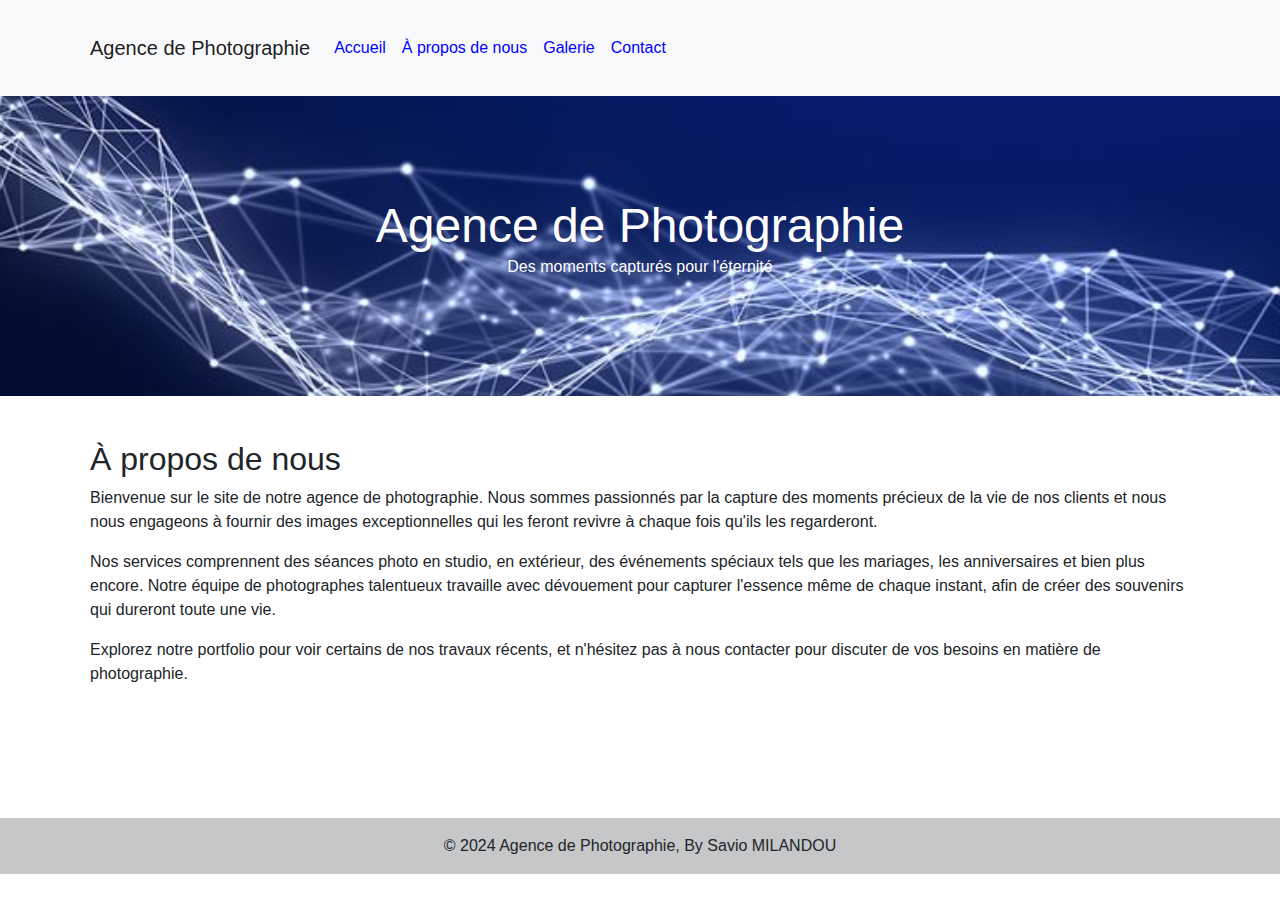
<file: index.html>
<!DOCTYPE html>
<html lang="fr">
<head>
    <meta charset="UTF-8">
    <meta name="viewport" content="width=device-width, initial-scale=1.0">
    <title>Agence de Photographie</title>
    <!-- Lien vers le CSS de Bootstrap -->
    <link rel="stylesheet" href="https://stackpath.bootstrapcdn.com/bootstrap/4.5.2/css/bootstrap.min.css">
    <link rel="stylesheet" href="style.css">
</head>
<body>

<!-- Navbar Bootstrap -->
<nav class="navbar navbar-expand-lg navbar-light bg-light">
  <div class="container">
    <a class="navbar-brand" href="#">Agence de Photographie</a>
    <button class="navbar-toggler" type="button" data-toggle="collapse" data-target="#navbarNav" aria-controls="navbarNav" aria-expanded="false" aria-label="Toggle navigation">
      <span class="navbar-toggler-icon"></span>
    </button>
    <div class="collapse navbar-collapse" id="navbarNav">
      <ul class="navbar-nav">
        <li class="nav-item">
          <a class="nav-link" href="index.html">Accueil</a>
        </li>
        <li class="nav-item">
          <a class="nav-link" href="apropos.html">À propos de nous</a>
        </li>
        <li class="nav-item">
          <a class="nav-link" href="galerie.html">Galerie</a>
        </li>
        <li class="nav-item">
          <a class="nav-link" href="contact.html">Contact</a>
        </li>
      </ul>
    </div>
  </div>
</nav>

<!-- Contenu principal -->
<div class="banner">
    <div class="container">
        <h1>Agence de Photographie</h1>
        <p>Des moments capturés pour l'éternité</p>
    </div>
</div>
<div class="container mt-4">
    <h2>À propos de nous</h2>
    <p>Bienvenue sur le site de notre agence de photographie. Nous sommes passionnés par la capture des moments précieux de la vie de nos clients et nous nous engageons à fournir des images exceptionnelles qui les feront revivre à chaque fois qu'ils les regarderont.</p>
    <p>Nos services comprennent des séances photo en studio, en extérieur, des événements spéciaux tels que les mariages, les anniversaires et bien plus encore. Notre équipe de photographes talentueux travaille avec dévouement pour capturer l'essence même de chaque instant, afin de créer des souvenirs qui dureront toute une vie.</p>
    <p>Explorez notre portfolio pour voir certains de nos travaux récents, et n'hésitez pas à nous contacter pour discuter de vos besoins en matière de photographie.</p>
</div>
 <br><br><br>
<!-- Footer Bootstrap -->
<footer class="bg-light text-center text-lg-start mt-4">
  <div class="text-center p-3" style="background-color: rgba(0, 0, 0, 0.2);">
    © 2024 Agence de Photographie, By Savio MILANDOU
  </div>
</footer>

<!-- Scripts Bootstrap -->
<script src="https://code.jquery.com/jquery-3.5.1.slim.min.js"></script>
<script src="https://cdn.jsdelivr.net/npm/@popperjs/core@2.5.2/dist/umd/popper.min.js"></script>
<script src="https://stackpath.bootstrapcdn.com/bootstrap/4.5.2/js/bootstrap.min.js"></script>
</body>
</html>
</file>
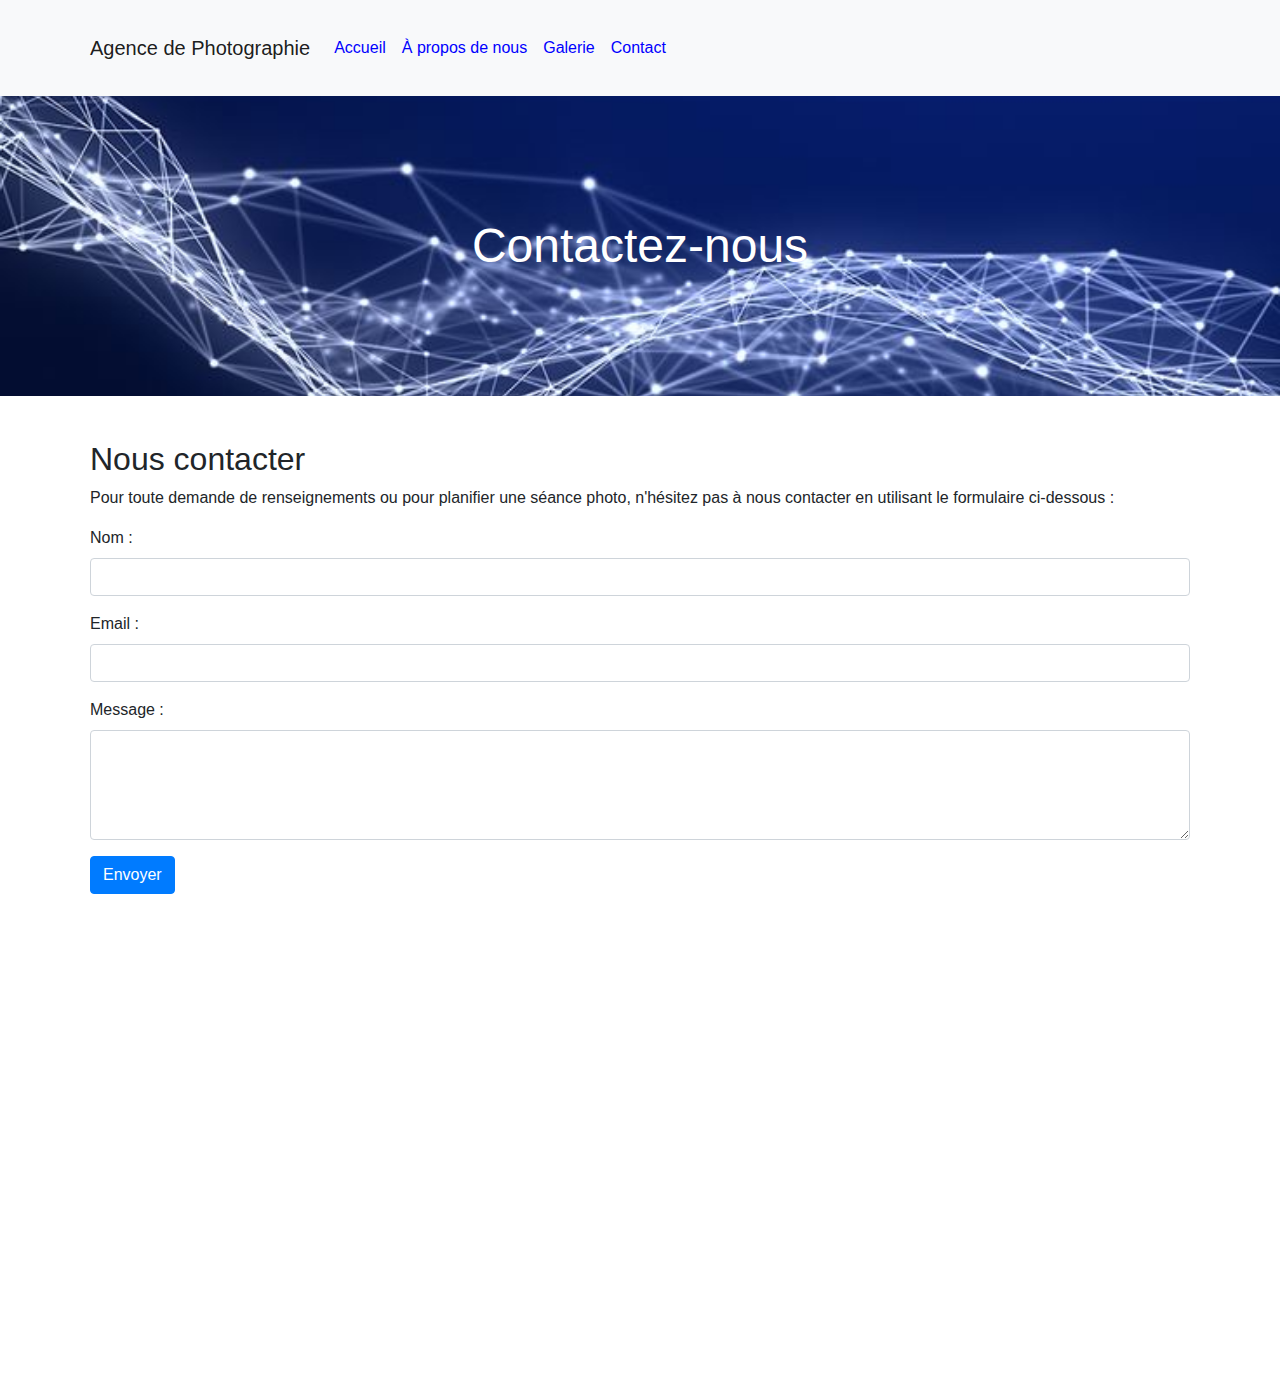
<file: contact.html>
<!DOCTYPE html>
<html lang="fr">
<head>
    <meta charset="UTF-8">
    <meta name="viewport" content="width=device-width, initial-scale=1.0">
    <title>Contactez-nous</title>

    <link rel="stylesheet" href="https://stackpath.bootstrapcdn.com/bootstrap/4.5.2/css/bootstrap.min.css">
    <link rel="stylesheet" href="style.css">
</head>
<body>

<!-- Navbar Bootstrap -->
<nav class="navbar navbar-expand-lg navbar-light bg-light">
  <div class="container">
    <a class="navbar-brand" href="#">Agence de Photographie</a>
    <button class="navbar-toggler" type="button" data-toggle="collapse" data-target="#navbarNav" aria-controls="navbarNav" aria-expanded="false" aria-label="Toggle navigation">
      <span class="navbar-toggler-icon"></span>
    </button>
    <div class="collapse navbar-collapse " id="navbarNav">
      <ul class="navbar-nav text-primary">
        <li class="nav-item">
          <a class="nav-link" href="index.html">Accueil</a>
        </li>
        <li class="nav-item">
          <a class="nav-link" href="apropos.html">À propos de nous</a>
        </li>
        <li class="nav-item">
          <a class="nav-link" href="galerie.html">Galerie</a>
        </li>
        <li class="nav-item">
          <a class="nav-link" href="contact.html">Contact</a>
        </li>
      </ul>
    </div>
  </div>
</nav>

<!-- Contenu principal -->
<div class="banner">
    <div class="container">
        <h1>Contactez-nous</h1>
    </div>
</div>
<div class="container mt-4">
    <h2>Nous contacter</h2>
    <p>Pour toute demande de renseignements ou pour planifier une séance photo, n'hésitez pas à nous contacter en utilisant le formulaire ci-dessous :</p>
    <form action="#" method="post" class="mb-3">
        <div class="form-group">
            <label for="nom">Nom :</label>
            <input type="text" class="form-control" id="nom" name="nom" required>
        </div>
        <div class="form-group">
            <label for="email">Email :</label>
            <input type="email" class="form-control" id="email" name="email" required>
        </div>
        <div class="form-group">
            <label for="message">Message :</label>
            <textarea class="form-control" id="message" name="message" rows="4" required></textarea>
        </div>
        <button type="submit" class="btn btn-primary">Envoyer</button>
    </form>
    
    <!-- Code pour la carte Google Maps -->
    <div class="map-responsive">
        <iframe src="https://www.google.com/maps/embed?pb=!1m18!1m12!1m3!1d2624.7547618752893!2d2.294481315674328!3d48.858858379287!2m3!1f0!2f0!3f0!3m2!1i1024!2i768!4f13.1!3m3!1m2!1s0x47e66e1f06e2b70f%3A0x40b82c3688c9460!2sTour%20Eiffel!5e0!3m2!1sen!2sfr!4v1584946108475!5m2!1sen!2sfr" width="100%" height="450" frameborder="0" style="border:0;" allowfullscreen="" aria-hidden="false" tabindex="0"></iframe>
    </div>
</div>

<!-- Scripts Bootstrap -->
<script src="https://code.jquery.com/jquery-3.5.1.slim.min.js"></script>
<script src="https://cdn.jsdelivr.net/npm/@popperjs/core@2.5.2/dist
</file>
<file: style.css>
.navbar-light .navbar-nav .nav-link {
    color: blue !important;
}

/* Ajout de l'effet de survol pour les liens de la navbar */
.navbar-light .navbar-nav .nav-link:hover {
    color: #0099ff !important; /* Changez la couleur au survol ici */
    text-decoration: underline; /* Optionnel: ajoute un soulignement au survol */
}

body {
    font-family: Arial, sans-serif;
    margin: 0;
    padding: 0;
}

.banner {
    background-image: url('Images/banner_background.jpg'); /* Insérez le chemin vers votre image */
    background-size: cover;
    background-position: center;
    height: 300px; /* Hauteur de la bannière */
    text-align: center;
    color: white;
    display: flex;
    flex-direction: column;
    justify-content: center;
    align-items: center;
}

.banner h1 {
    font-size: 3em;
    margin: 0;
}

.container {
    padding: 20px;
}



body {
    font-family: Arial, sans-serif;
    margin: 0;
    padding: 0;
}
.banner {
    background-image: url('Images/banner_background.jpg'); /* Insérez le chemin vers votre image */
    background-size: cover;
    background-position: center;
    height: 300px; /* Hauteur de la bannière */
    text-align: center;
    color: white;
    display: flex;
    flex-direction: column;
    justify-content: center;
    align-items: center;
}
.banner h1 {
    font-size: 3em;
    margin: 0;
}
.container {
    padding: 20px;
}
</file>
